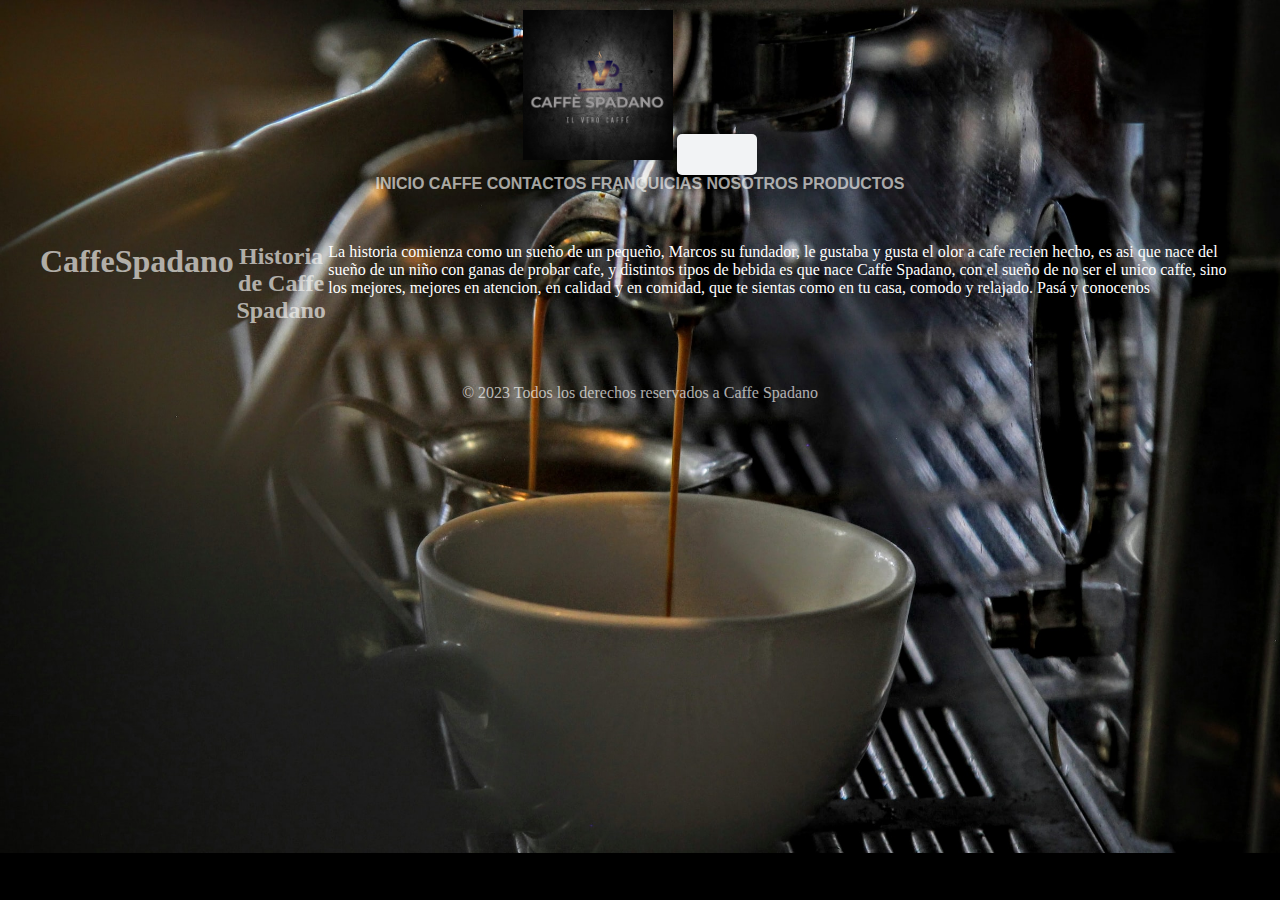
<file: index.html>
<!DOCTYPE html>
<html lang="en">
<head>
    <meta charset="UTF-8">
    <meta name="viewport" content="width=device-width, initial-scale=1.0">
    <title>CaffeSpadano - inicio</title>
    <meta name="description" content="la mejor experiencia">
    <meta name="keywords" content="caffe,cafe,alfajor, rico, promo, promociones">
    <!--bs-->
    <link href="https://cdn.jsdelivr.net/npm/bootstrap@5.3.1/dist/css/bootstrap.min.css" rel="stylesheet" integrity="sha384-4bw+/aepP/YC94hEpVNVgiZdgIC5+VKNBQNGCHeKRQN+PtmoHDEXuppvnDJzQIu9" crossorigin="anonymous">
    <!--CSS-->
    <link rel="stylesheet" href="./css/style.css">
</head>
<body>  
        <header class="navbar navbar-expand-lg ">
            <div class="container-fluid">
              <a class="navbar-brand" href="index.html">
                <img class="tamLogo" src="./IMG/logo caffe spadano.jpg" alt="logo">
              </a>
              <button class="navbar-toggler" type="buttonMenu" data-bs-toggle="collapse" data-bs-target="#navbarNavAltMarkup" aria-controls="navbarNavAltMarkup" aria-expanded="false" aria-label="Toggle navigation">
                <span class="navbar-toggler-icon"></span>
              </button>
              <nav class="collapse navbar-collapse" id="navbarNavAltMarkup">
                <ul class="fuentesNav">
                  <a href="index.html">Inicio</a>
                  <a href="./pages/caffe.html">Caffe</a>
                  <a href="./pages/contacto.html">Contactos</a>
                  <a href="./pages/franquicias.html">Franquicias</a>
                  <a href="./pages/nosotros.html">Nosotros</a>
                  <a href="./pages/productos.html">Productos</a>
                </ul>
              </nav>
             </div>
            
    </header>
    <main>
        <h1>CaffeSpadano</h1>
        <h2>Historia de Caffe Spadano</h2>
        <p>La historia comienza como un sueño de un pequeño, Marcos su fundador, le gustaba y gusta el olor a cafe recien hecho, es asi que nace del sueño de un niño con ganas de probar cafe, y distintos tipos de bebida es que nace Caffe Spadano, con el sueño de no ser el unico caffe, sino los mejores, mejores en atencion, en calidad y en comidad, que te sientas como en tu casa, comodo y relajado. Pasá y conocenos</p>
    </main>
     <footer>
      <p> © 2023 Todos los derechos reservados a Caffe Spadano</p>
     </footer>
     <script src="https://cdn.jsdelivr.net/npm/bootstrap@5.3.1/dist/js/bootstrap.bundle.min.js" integrity="sha384-HwwvtgBNo3bZJJLYd8oVXjrBZt8cqVSpeBNS5n7C8IVInixGAoxmnlMuBnhbgrkm" crossorigin="anonymous"></script>
</body>
</html>
</file>
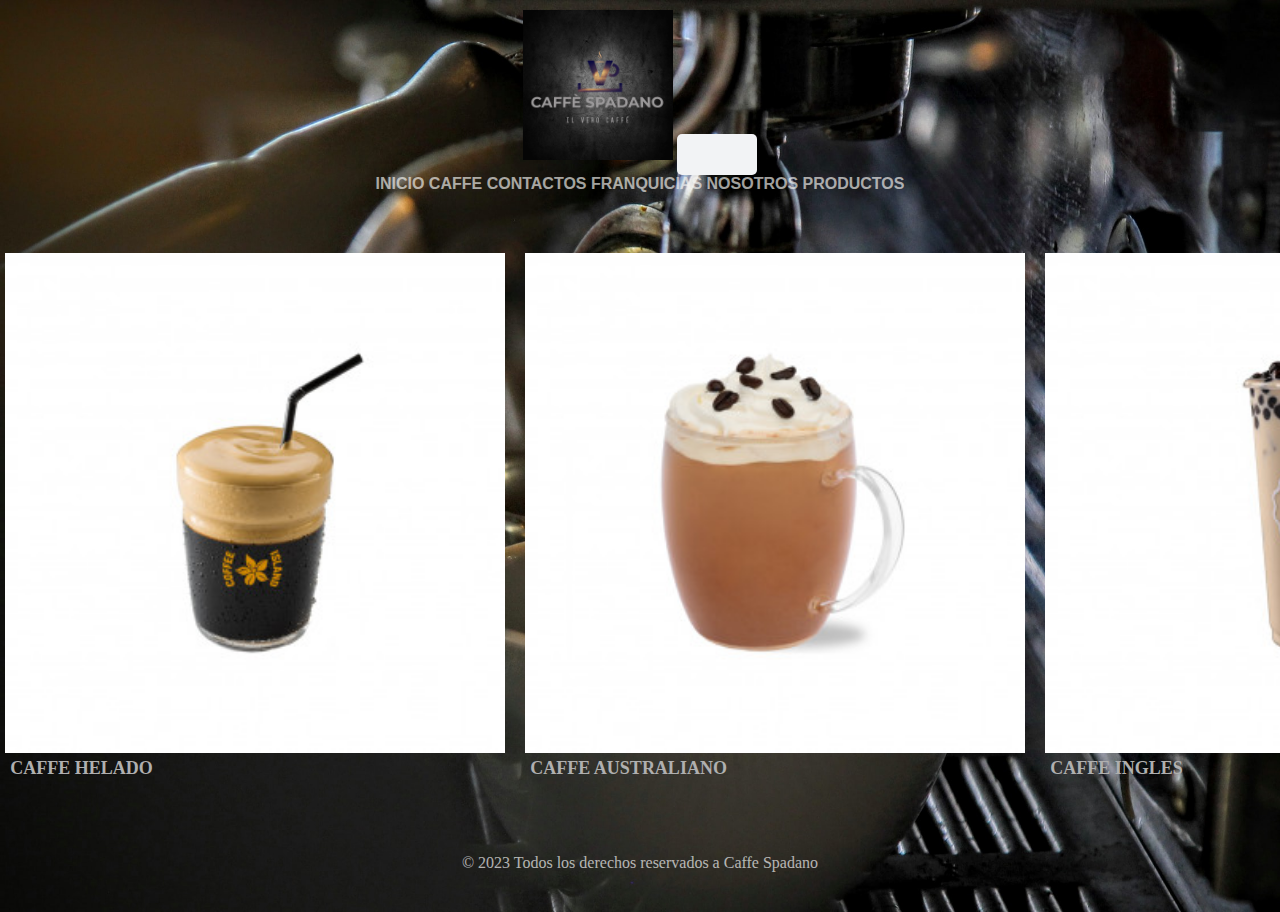
<file: pages/caffe.html>
<!DOCTYPE html>
<html lang="en">
<head>
    <meta charset="UTF-8">
    <meta name="viewport" content="width=device-width, initial-scale=1.0">
    <title>CaffeSpadano - caffe</title>
    <meta name="description" content="los mejores caffe">
    <meta name="keywords" content="caffe,cafe,alfajor, rico, promo, promociones">
    <!--bs-->
    <link href="https://cdn.jsdelivr.net/npm/bootstrap@5.3.1/dist/css/bootstrap.min.css" rel="stylesheet" integrity="sha384-4bw+/aepP/YC94hEpVNVgiZdgIC5+VKNBQNGCHeKRQN+PtmoHDEXuppvnDJzQIu9" crossorigin="anonymous">
    <!--CSS-->
    <link rel="stylesheet" href="../css/style.css">
</head>
<body>  

        <header class="navbar navbar-expand-lg ">
            <div class="container-fluid">
              <a class="navbar-brand" href="index.html">
                <img class="tamLogo" src="../IMG/logo caffe spadano.jpg" alt="logo">
              </a>
              <button class="navbar-toggler" type="button" data-bs-toggle="collapse" data-bs-target="#navbarNavAltMarkup" aria-controls="navbarNavAltMarkup" aria-expanded="false" aria-label="Toggle navigation">
                <span class="navbar-toggler-icon"></span>
              </button>
              <nav class="collapse navbar-collapse" id="navbarNavAltMarkup">
                <ul class="fuentesNav">
                  <a href="../index.html">Inicio</a>
                  <a href="./caffe.html">Caffe</a>
                  <a href="./contacto.html">Contactos</a>
                  <a href="./franquicias.html">Franquicias</a>
                  <a href="./nosotros.html">Nosotros</a>
                  <a href="./productos.html">Productos</a>
                </ul>
              </nav>
            </div>
    </header>
    <main>
        <h1>CaffeSpadano</h1>
        
        <h2>conoce nuestro Caffe</h2>

        <div class="NuestroCaffe">
            <img class="imgCaffe" src="../IMG/cafe-helado.jpg"alt="Foto de caffe helado">
            <P>Caffe Helado</P>
        </div>

        <div class="NuestroCaffe">
            <img class="imgCaffe" src="../IMG/cafe-australiano.jpg" alt="Foto de caffe austrialiano">
            <P>caffe australiano</P>
            </div>

            <div class="NuestroCaffe">
                <img class="imgCaffe" src="../IMG/cafe-ingles.jpg" alt="Foto de caffe ingles">
                <P>caffe ingles</P>
                
            </div>


    </main>
     <footer>
      <p> © 2023 Todos los derechos reservados a Caffe Spadano</p>
     </footer>
     <script src="https://cdn.jsdelivr.net/npm/bootstrap@5.3.1/dist/js/bootstrap.bundle.min.js" integrity="sha384-HwwvtgBNo3bZJJLYd8oVXjrBZt8cqVSpeBNS5n7C8IVInixGAoxmnlMuBnhbgrkm" crossorigin="anonymous"></script>
</body>
</html>
</file>
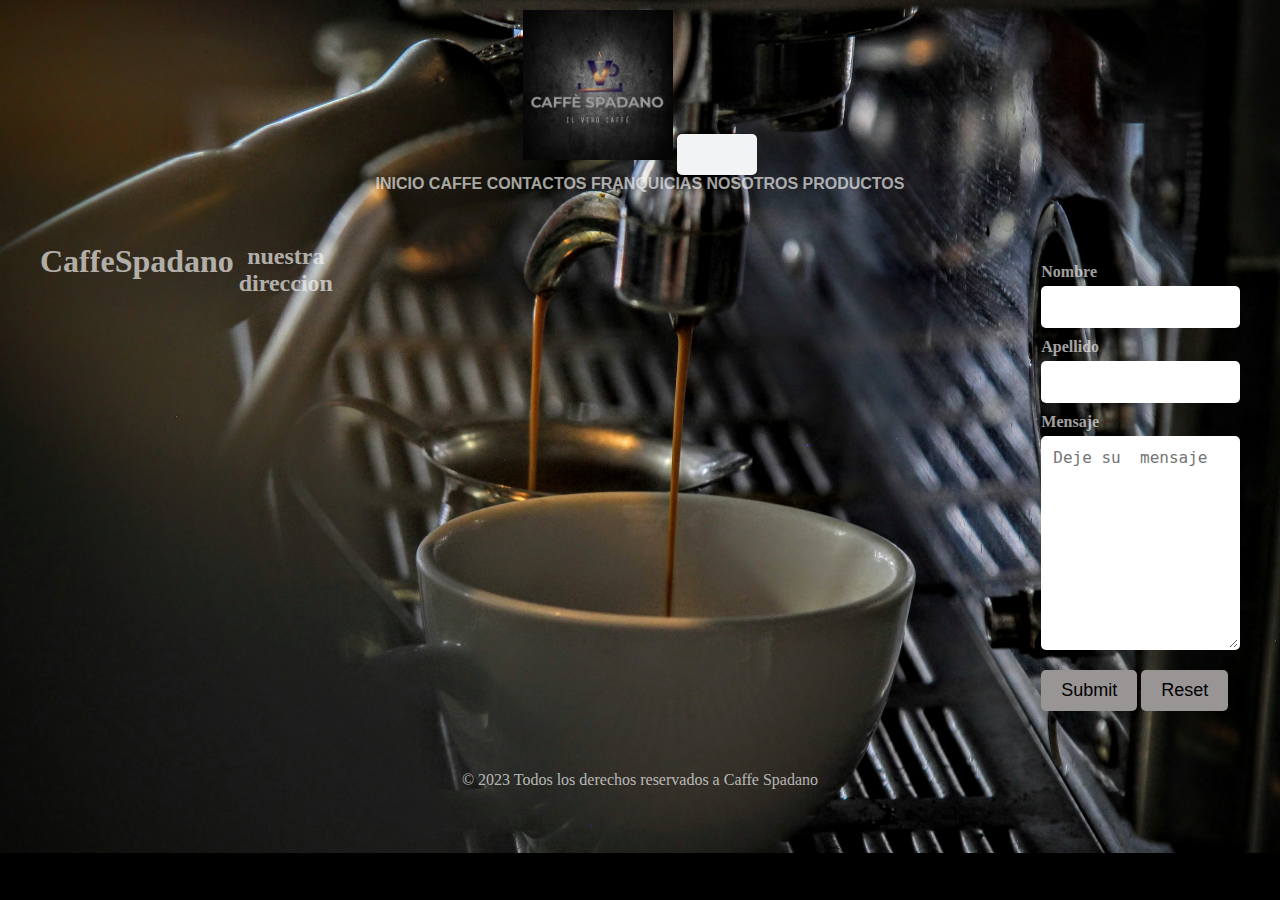
<file: pages/contacto.html>
<!DOCTYPE html>
<html lang="en">
<head>
    <meta charset="UTF-8">
    <meta name="viewport" content="width=device-width, initial-scale=1.0">
    <title>CaffeSpadano - contacto</title>
    <meta name="description" content="contactate">
    <meta name="keywords" content="caffe,cafe,alfajor, rico, promo, promociones">
    <!--bs-->
    <link href="https://cdn.jsdelivr.net/npm/bootstrap@5.3.1/dist/css/bootstrap.min.css" rel="stylesheet" integrity="sha384-4bw+/aepP/YC94hEpVNVgiZdgIC5+VKNBQNGCHeKRQN+PtmoHDEXuppvnDJzQIu9" crossorigin="anonymous">
    <!--CSS-->
    <link rel="stylesheet" href="../css/style.css">
</head>
<body>  

        <header class="navbar navbar-expand-lg ">
            <div class="container-fluid">
              <a class="navbar-brand" href="index.html">
                <img class="tamLogo" src="../IMG/logo caffe spadano.jpg" alt="logo">
              </a>
              <button class="navbar-toggler" type="button" data-bs-toggle="collapse" data-bs-target="#navbarNavAltMarkup" aria-controls="navbarNavAltMarkup" aria-expanded="false" aria-label="Toggle navigation">
                <span class="navbar-toggler-icon"></span>
              </button>
              <nav class="collapse navbar-collapse" id="navbarNavAltMarkup">
                <ul class="fuentesNav">
                  <a href="../index.html">Inicio</a>
                  <a href="./caffe.html">Caffe</a>
                  <a href="./contacto.html">Contactos</a>
                  <a href="./franquicias.html">Franquicias</a>
                  <a href="./nosotros.html">Nosotros</a>
                  <a href="./productos.html">Productos</a>
                </ul>
              </nav>
          </div>
    </header>
    <main>
        <h1>CaffeSpadano</h1>
        <h2>nuestra direccion</h2>
        <iframe type "mapa" src=
        "https://www.google.com/maps/embed?pb=!1m18!1m12!1m3!1d54411.60954503761!2d-68.57387656748732!3d-31.53169573710044!2m3!1f0!2f0!3f0!3m2!1i1024!2i768!4f13.1!3m3!1m2!1s0x96814029a33cd497%3A0xbff3a3a0233cfcb3!2sSan%20Juan!5e0!3m2!1ses!2sar!4v1691446809861!5m2!1ses!2sar" width="100%" height="450" style="border:10px;" allowfullscreen="" loading="lazy" referrerpolicy="no-referrer-when-downgrade"></iframe>
        <form>
            <label for="">Nombre</label>
            <input type="text" id="nombre">
            <label for="apellido">Apellido</label>
            <input type="text" id="apellido">
            <label for="mensaje">Mensaje</label>
            <textarea name="" id="" cols="30" rows="10" placeholder="Deje su  mensaje"></textarea>
            <input class="btnFormulario" type="submit">
            <input class="btnFormulario" type="reset">
        </form>

    </main>
     <footer>
      <p> © 2023 Todos los derechos reservados a Caffe Spadano</p>
     </footer>
     <script src="https://cdn.jsdelivr.net/npm/bootstrap@5.3.1/dist/js/bootstrap.bundle.min.js" integrity="sha384-HwwvtgBNo3bZJJLYd8oVXjrBZt8cqVSpeBNS5n7C8IVInixGAoxmnlMuBnhbgrkm" crossorigin="anonymous"></script>
</body>
</html>
</file>
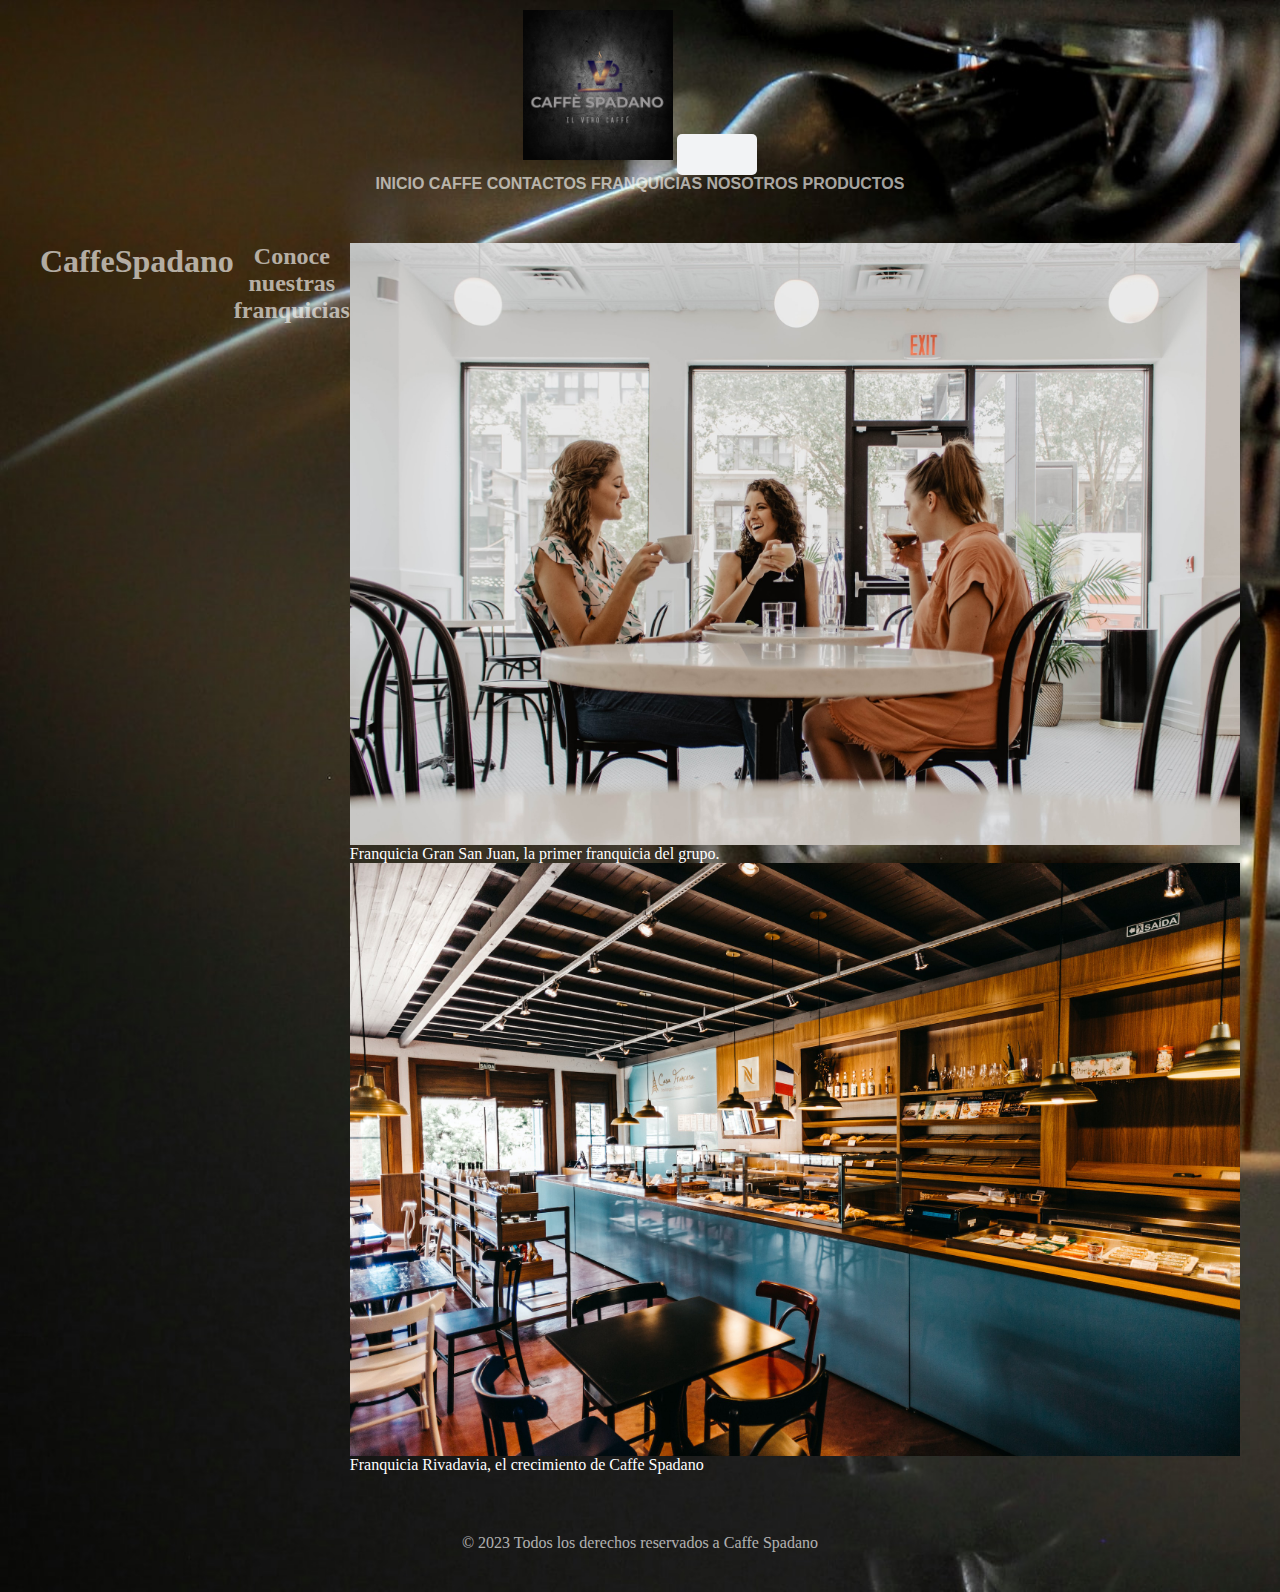
<file: pages/franquicias.html>
<!DOCTYPE html>
<html lang="en">
<head>
    <meta charset="UTF-8">
    <meta name="viewport" content="width=device-width, initial-scale=1.0">
    <title>CaffeSpadano - franquicias</title>
    <meta name="description" content="decidite por una franquicia">
    <meta name="keywords" content="caffe,cafe,alfajor, rico, promo, promociones">
    <!--bs-->
    <link href="https://cdn.jsdelivr.net/npm/bootstrap@5.3.1/dist/css/bootstrap.min.css" rel="stylesheet" integrity="sha384-4bw+/aepP/YC94hEpVNVgiZdgIC5+VKNBQNGCHeKRQN+PtmoHDEXuppvnDJzQIu9" crossorigin="anonymous">
    <!--CSS-->
    <link rel="stylesheet" href="../css/style.css">
</head>
<body>  
        <header class="navbar navbar-expand-lg ">
            <div class="container-fluid">
              <a class="navbar-brand" href="index.html">
                <img class="tamLogo" src="../IMG/logo caffe spadano.jpg" alt="logo">
              </a>
              <button class="navbar-toggler" type="button" data-bs-toggle="collapse" data-bs-target="#navbarNavAltMarkup" aria-controls="navbarNavAltMarkup" aria-expanded="false" aria-label="Toggle navigation">
                <span class="navbar-toggler-icon"></span>
              </button>
              <nav class="collapse navbar-collapse" id="navbarNavAltMarkup">
                <ul class="fuentesNav">
                  <a href="../index.html">Inicio</a>
                  <a href="./caffe.html">Caffe</a>
                  <a href="./contacto.html">Contactos</a>
                  <a href="./franquicias.html">Franquicias</a>
                  <a href="./nosotros.html">Nosotros</a>
                  <a href="./productos.html">Productos</a>
                </ul>
               </nav>
          </div>
    </header>
    <main>
        <h1>CaffeSpadano</h1>
        <h2>Conoce nuestras franquicias</h2>
        <div class="NuestrasFranquicias">
            <img class="imgfranquicias" src="../IMG/blog-1.jpg" alt ="franquicias1">
            <p>Franquicia Gran San Juan, la primer franquicia del grupo.</p>
            <img class="imgfranquicias" src="../IMG/blog-2.jpg" alt ="franquicias2">
            <p>Franquicia Rivadavia, el crecimiento de Caffe Spadano</p>
          
        </div>
    </main>
     <footer>
      <p> © 2023 Todos los derechos reservados a Caffe Spadano</p>
     </footer>
     <script src="https://cdn.jsdelivr.net/npm/bootstrap@5.3.1/dist/js/bootstrap.bundle.min.js" integrity="sha384-HwwvtgBNo3bZJJLYd8oVXjrBZt8cqVSpeBNS5n7C8IVInixGAoxmnlMuBnhbgrkm" crossorigin="anonymous"></script>
</body>
</html>
</file>
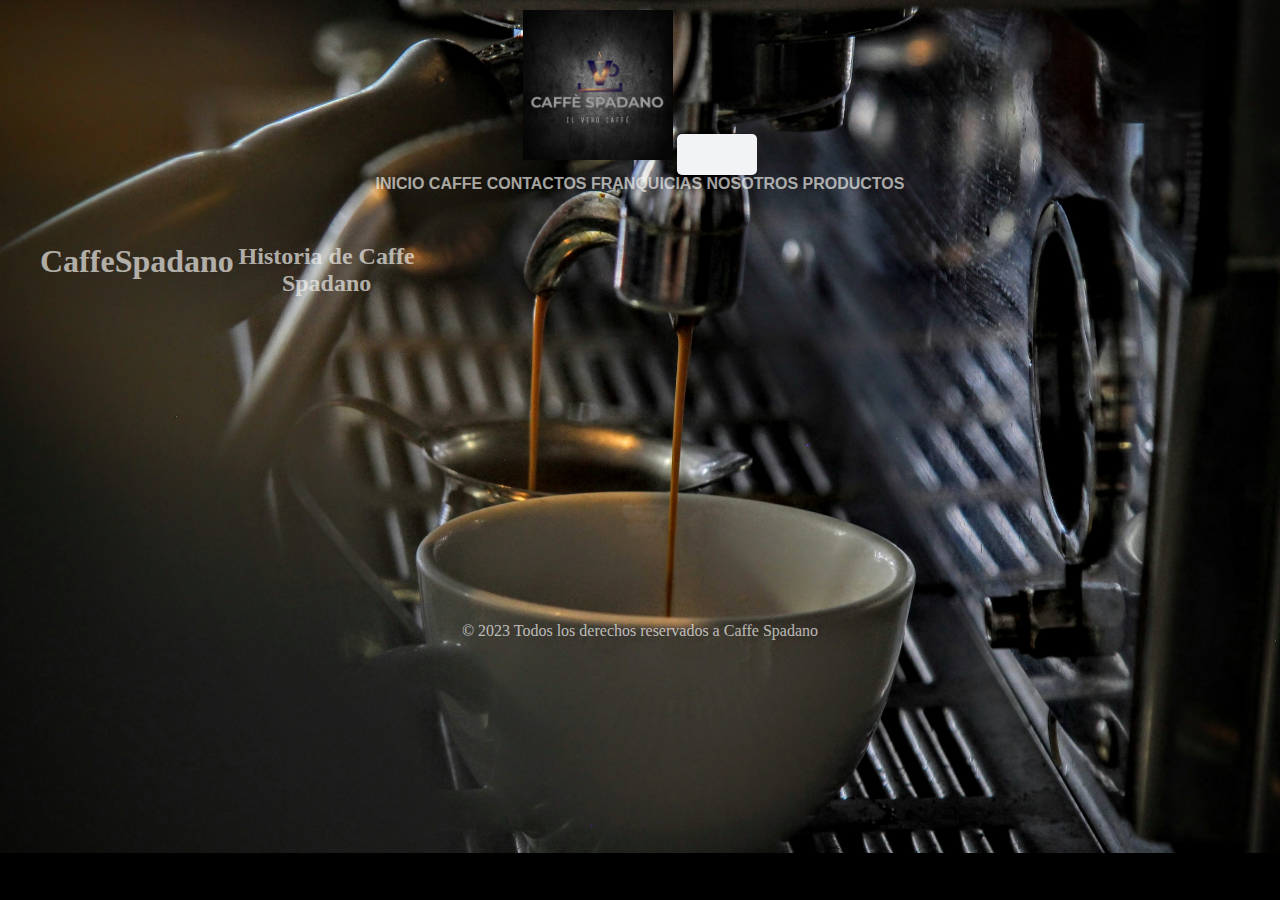
<file: pages/nosotros.html>
<!DOCTYPE html>
<html lang="en">
<head>
    <meta charset="UTF-8">
    <meta name="viewport" content="width=device-width, initial-scale=1.0">
    <title>CaffeSpadano - nosotros</title>
    <meta name="description" content="nuestra historia">
    <meta name="keywords" content="caffe,cafe,alfajor, rico, promo, promociones">
    <!--bs-->
    <link href="https://cdn.jsdelivr.net/npm/bootstrap@5.3.1/dist/css/bootstrap.min.css" rel="stylesheet" integrity="sha384-4bw+/aepP/YC94hEpVNVgiZdgIC5+VKNBQNGCHeKRQN+PtmoHDEXuppvnDJzQIu9" crossorigin="anonymous">
    <!--CSS-->
    <link rel="stylesheet" href="../css/style.css">
</head>
<body>

      <header class="navbar navbar-expand-lg ">
            <div class="container-fluid">
              <a class="navbar-brand" href="index.html">
              <img class="tamLogo" src="../IMG/logo caffe spadano.jpg" alt="logo">
            </a>
            <button class="navbar-toggler" type="button" data-bs-toggle="collapse" data-bs-target="#navbarNavAltMarkup" aria-controls="navbarNavAltMarkup" aria-expanded="false" aria-label="Toggle navigation">
              <span class="navbar-toggler-icon"></span>
            </button>
                <ul class="fuentesNav">
                  <a href="../index.html">Inicio</a>
                  <a href="./caffe.html">Caffe</a>
                  <a href="./contacto.html">Contactos</a>
                  <a href="./franquicias.html">Franquicias</a>
                  <a href="./nosotros.html">Nosotros</a>
                  <a href="./productos.html">Productos</a>
                  </ul>
               </nav>
             </div>
    </header>
    <main>
        <h1>CaffeSpadano</h1>
        <h2>Historia de Caffe Spadano</h2>
        

        <div class="ContenedorNosotros">
        <iframe width="560" height="315" src="https://www.youtube.com/embed/t8k71QcArnk" title="YouTube video player" frameborder="0" allow="accelerometer; autoplay; clipboard-write; encrypted-media; gyroscope; picture-in-picture; web-share" allowfullscreen></iframe>
        </div>
    </main>
     <footer>
      <p> © 2023 Todos los derechos reservados a Caffe Spadano</p>
     </footer>
     <script src="https://cdn.jsdelivr.net/npm/bootstrap@5.3.1/dist/js/bootstrap.bundle.min.js" integrity="sha384-HwwvtgBNo3bZJJLYd8oVXjrBZt8cqVSpeBNS5n7C8IVInixGAoxmnlMuBnhbgrkm" crossorigin="anonymous"></script>
</body>
</html>
</file>
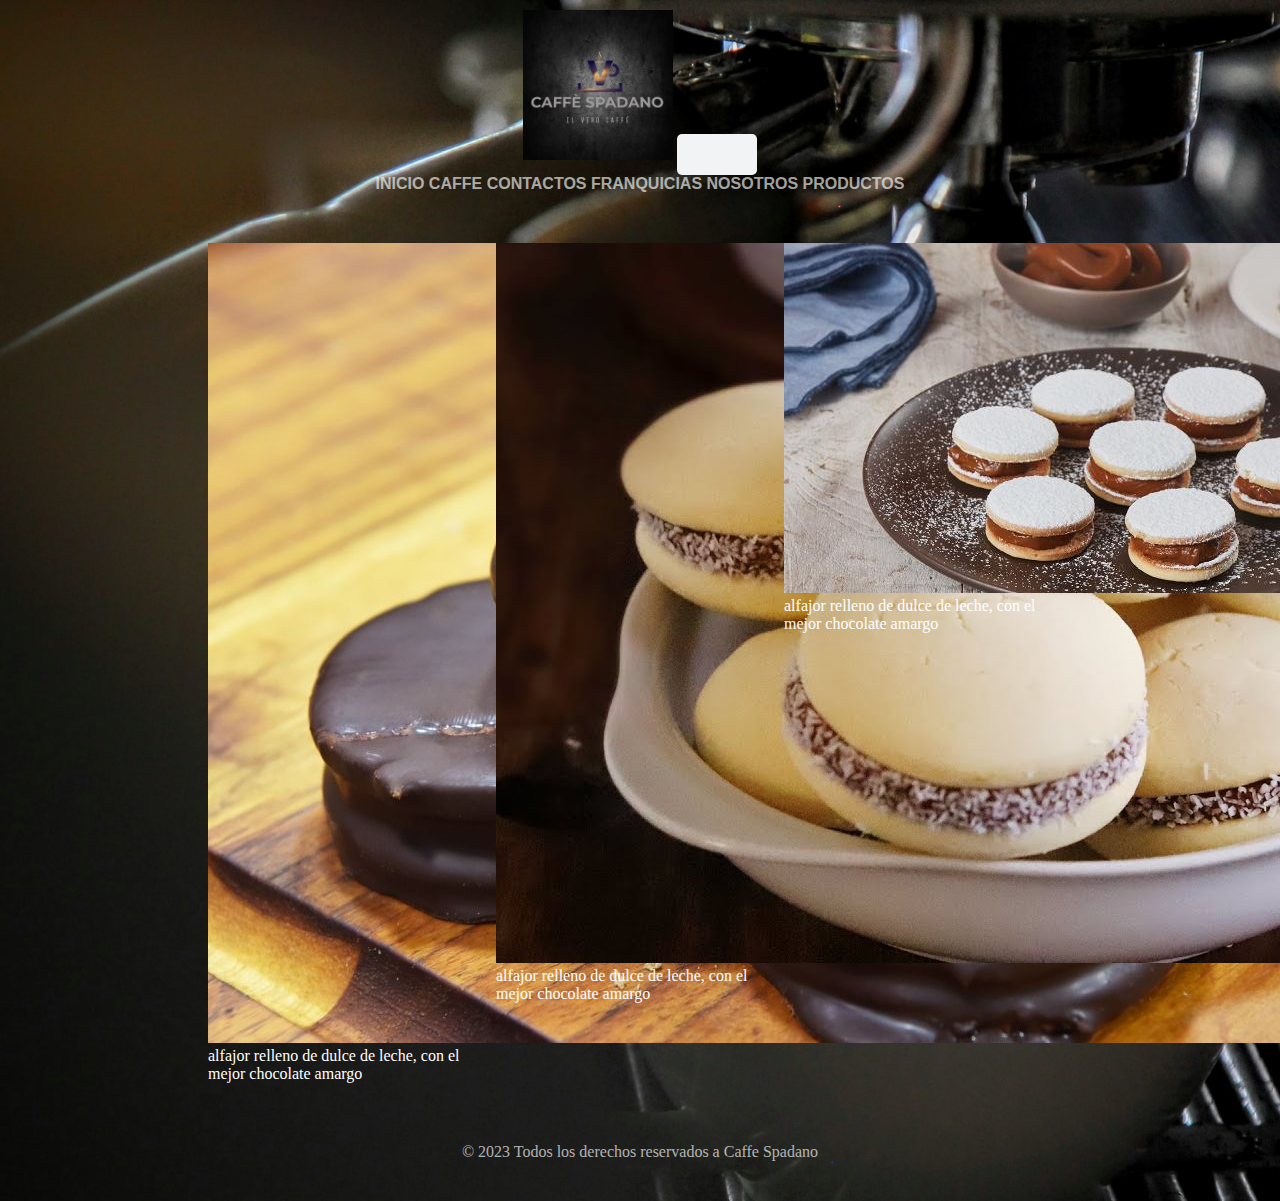
<file: pages/productos.html>
<!DOCTYPE html>
<html lang="en">
<head>
    <meta charset="UTF-8">
    <meta name="viewport" content="width=device-width, initial-scale=1.0">
    <title>CaffeSpadano - productos</title>
    <meta name="description" content="los mejores productos">
    <meta name="keywords" content="caffe,cafe,alfajor, rico, promo, promociones">
    <!--bs-->
    <link href="https://cdn.jsdelivr.net/npm/bootstrap@5.3.1/dist/css/bootstrap.min.css" rel="stylesheet" integrity="sha384-4bw+/aepP/YC94hEpVNVgiZdgIC5+VKNBQNGCHeKRQN+PtmoHDEXuppvnDJzQIu9" crossorigin="anonymous">
    <!--CSS-->
    <link rel="stylesheet" href="../css/style.css">
    
    
</head>
<body>  
    <header class="navbar navbar-expand-lg ">
            <div class="container-fluid">
              <a class="navbar-brand" href="index.html">
                <img class="tamLogo" src="../IMG/logo caffe spadano.jpg" alt="logo">
              </a>
              <button class="navbar-toggler" type="button" data-bs-toggle="collapse" data-bs-target="#navbarNavAltMarkup" aria-controls="navbarNavAltMarkup" aria-expanded="false" aria-label="Toggle navigation">
                <span class="navbar-toggler-icon"></span>
              </button>
              <nav class="collapse navbar-collapse" id="navbarNavAltMarkup">
                <ul class="fuentesNav">
                  <a href="../index.html">Inicio</a>
                  <a href="./caffe.html">Caffe</a>
                  <a href="./contacto.html">Contactos</a>
                  <a href="./franquicias.html">Franquicias</a>
                  <a href="./nosotros.html">Nosotros</a>
                  <a href="./productos.html">Productos</a>
                </ul>
              </nav>
            </div>
    </header>

    <main>
      <div class="card" style="width: 18rem;">
      <img class="alfajor" src="../IMG/alfajor 1.jpg" class="card-img-top" alt="alfajor1">
      <div class="card-body">
        <p class="card-text">alfajor relleno de dulce de leche, con el mejor chocolate amargo</p>
      </div>
    </div>
    <div class="card" style="width: 18rem;">
      <img class="alfajor" src="../IMG/alfajor 2.jpg" class="card-img-top" alt="alfajor2">
      <div class="card-body">
        <p class="card-text">alfajor relleno de dulce de leche, con el mejor chocolate amargo</p>
      </div>
    </div>
    <div class="card" style="width: 18rem;">
      <img class="alfajor" src="../IMG/alfajor 3.jpg" class="card-img-top" alt="alfajor3">
      <div class="card-body">
        <p class="card-text">alfajor relleno de dulce de leche, con el mejor chocolate amargo</p>
      </div>
    </div>

    </main>
     <footer>
       <p> © 2023 Todos los derechos reservados a Caffe Spadano</p>
     </footer>
     <script src="https://cdn.jsdelivr.net/npm/bootstrap@5.3.1/dist/js/bootstrap.bundle.min.js" integrity="sha384-HwwvtgBNo3bZJJLYd8oVXjrBZt8cqVSpeBNS5n7C8IVInixGAoxmnlMuBnhbgrkm" crossorigin="anonymous"></script>
</body>
</html>
</file>
<file: css/style.css>
* {
    margin: 0;
     padding: 0;
     box-sizing: border-box;
}

@import url('https://fonts.googleapis.com/css2?family=Roboto:wght@100&display=swap');

 /*Body*/
body {
    background-image: url(../IMG/gallery3.jpg);
    background-repeat: no-repeat;
    background-size: cover;
    background-color: #000000;
}


/*Header*/

.tamLogo {
    width: 150px;
}
header {
  border-bottom: 5px rgba(2, 2, 2, 0.918);
  text-align: center;
  padding: 10px 20px;
  font-family: 'Roboto', sans-serif;
  font-size: 1rem;
}



nav ul li {
    list-style: none; 
    display: inline-block;
    margin: 0 10px;
    color: aliceblue;
    display: flex;
    flex-direction: column;
    
}


li a {
    color: #f7f0f0;
}

a {
    text-decoration: none;
    text-transform: uppercase;
    font-weight: bold;
    color: rgba(245, 244, 241, 0.671)
}

/* Main */

main {
    margin: 20px;
    padding: 20px;
    color: rgb(255, 255, 255);
    display: flex;
    justify-content: center;
    
}

h1,
h2
{
    text-align: center;
    text-decoration: none;
    color: rgba(245, 244, 241, 0.671)
}

/*nosotros*/

.ContenedorNosotros {
    display:block;
    width: 100%;
    height: auto;
}
/* footer */

footer {
    text-align: center;
    text-decoration: none;
    color: rgba(245, 244, 241, 0.671);
    padding:  20px;
  
    text-align : center;
    color: rgba(255, 255, 255, 0.671);
    margin: 20px;

}

/* caffe */
.NuestroCaffe {
    padding: 10px;
    font-weight: bold;
    font-size: 18px;
    text-transform: uppercase;
}

.imgCaffe {
    display: block;
    width: 500px;
    height: auto;

}
/*nuestrocaffe*/
.NuestroCaffe p {
    
    color: rgb(175, 175, 175);
    text-align: auto;
    padding: 5px;
    font-weight: bold;
    font-size: 18px;
    text-transform: uppercase;
}

.imgfranquicias{
    display: block;
    width: 100%;
    height: auto;

}

/* iframe */

iframe [type="mapa"]{
 
    display: flex;
    margin: auto;
    width: auto;
}

/* formulario */

form {
     margin-top: 20px;
}

label {
    display: block;
    font-weight: bold;
    margin-bottom: 5px;
    color: rgba(245, 244, 241, 0.671);
}

input[type="text"],
 textarea {
    display: block;
    width: 100%;
    padding: 10px;
    border: 2px solid  rgba(255, 253, 253, 0.24);
    border-radius: 5px;
    font-size: 16px;
    margin-bottom: 10px;
}

.btnFormulario {
    background-color:rgb(153, 149, 149);
    color: #000000;
    border: none;
    padding: 10px 20px;
    border-radius: 5px;
    font-size: 18px;
    cursor: pointer;
    margin-top: 10px;
}
.navbar-toggler {
    background-color:rgb(242, 243, 245);
    color: #000000;
    border: none;
    padding: 10px 20px;
    border-radius: 5px;
    font-size: 18px;
    cursor: pointer;
    margin-top: 10px;
}

.navbar-toggler-icon {
    background-color:rgb(242, 243, 245);
    color: #000000;
    border: none;
    padding: 10px 20px;
    border-radius: 5px;
    font-size: 18px;
    cursor: pointer;
    margin-top: 10px;
}
</file>
